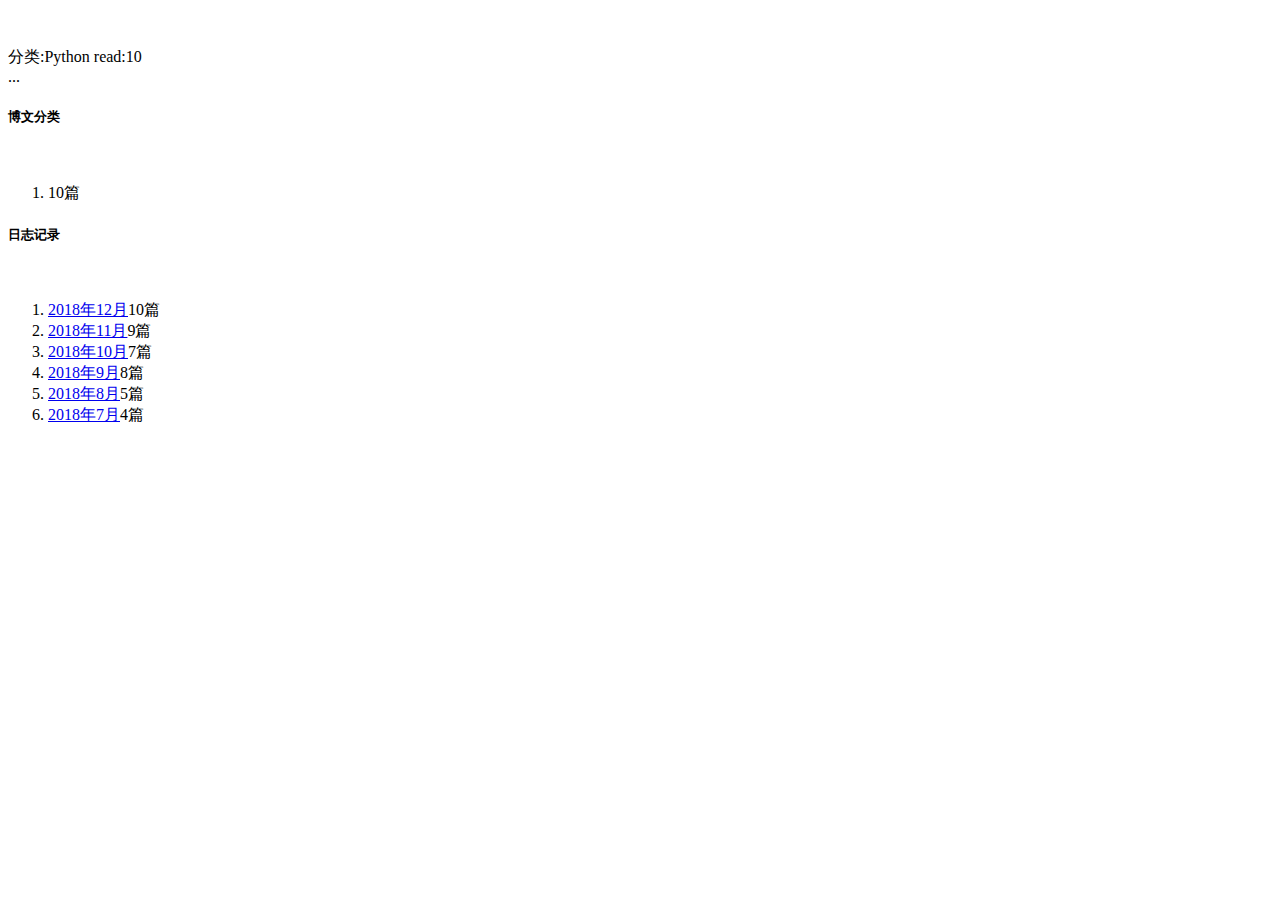
<file: src/main/resources/templates/index.html>
<!DOCTYPE html>
<html xmlns="http://www.w3.org/1999/xhtml"
      xmlns:th="http://www.thymeleaf.org"
      xmlns:sec="http://www.thymeleaf.org/thymeleaf-extras-springsecurity4">
<head>
  <meta charset="UTF-8">
  <meta name="viewport" content="width=device-width, initial-scale=1, shrink-to-fit=no">
  <meta name="description" content="home">
  <meta name="author" content="Ricardo">
  <title>Home</title>
  <!-- Bootstrap core CSS -->
  <!--<link href="../static/css/bootstrap.min.css" rel="stylesheet">-->
  <link rel="stylesheet" th:href="@{/css/bootstrap.min.css}">
  <link rel="stylesheet" th:href="@{/css/toastr.min.css}">
  <!-- Custom styles for this template -->
  <!--<link href="../static/css/blog.css" rel="stylesheet">-->
  <link rel="stylesheet" th:href="@{/css/blog.css}">
</head>
<body>
  <div th:replace="~{fragments/header :: header}"></div>
  <br>
  <main role="main" class="container blog-content-container">
    <div class="row">
      <div class="col-md-8" id="mainContainer">
        <div id="mainContainerRepleace">
          <div class="card flex-md-row mb-4" th:each="blog : ${blogList}">
            <div class="card-body d-flex flex-column align-items-start">
              <h4 class="mb-auto">
                <a class="text-primary" th:href="'/u/'+${blog.user.username}+'/blogs/'+${blog.id}" th:text="${blog.title}"></a>
              </h4>
              <p class="card-text mb-auto text-muted" th:text="${blog.summary}"></p>
              <div class="mb-1 text-muted">
                <span class="d-inline-block mr-2" th:text="${#dates.format(blog.createTime, 'yyyy-MM-dd')}"></span>
                <span class="d-inline-block mr-2" th:text="${blog.catalog.name}">分类:Python</span>
                <span class="d-inline-block mr-2">read:10</span>
              </div>
            </div>
          </div>
          <!-- 分页 -->
          <div th:replace="~{fragments/page :: page}">...</div>
        </div>
      </div>

      <div class="col-md-4">
        <div th:replace="~{fragments/aside :: aside}"></div>

        <div class="p-3">
          <h5 class="font-italic">博文分类</h5>
          <br>
          <ol class="list-unstyled mb-0">
            <li th:each="catalog : ${catalogs}" th:object="${catalog}">
              <a href="javascript:void(0)" th:text="${catalog!=null}?*{name}" th:attr="catalogId=*{id}" class="blog-query-by-catalog"></a>
              <span class="float-right">10篇</span>
            </li>
          </ol>
        </div>
        <div class="p-3">
          <h5 class="font-italic">日志记录</h5>
          <br>
          <ol class="list-unstyled mb-0">
            <li><a href="#">2018年12月</a><span class="float-right">10篇</span></li>
            <li><a href="#">2018年11月</a><span class="float-right">9篇</span></li>
            <li><a href="#">2018年10月</a><span class="float-right">7篇</span></li>
            <li><a href="#">2018年9月</a><span class="float-right">8篇</span></li>
            <li><a href="#">2018年8月</a><span class="float-right">5篇</span></li>
            <li><a href="#">2018年7月</a><span class="float-right">4篇</span></li>
          </ol>
        </div>
      </div>
    </div>
  </main>


  <div th:replace="~{fragments/footer :: footer}"></div>

  <!-- Bootstrap core JavaScript
================================================== -->
  <!--<script src="../static/js/jquery-slim.min.js"></script>-->
  <!--<script src="../static/js/popper.min.js"></script>-->
  <!--<script src="../static/js/bootstrap.min.js"></script>-->
  <script th:src="@{/js/jquery.min.js}"></script>
  <script th:src="@{/js/popper.min.js}"></script>
  <script th:src="@{/js/bootstrap.min.js}"></script>
  <script th:src="@{/js/toastr.min.js}"></script>
  <script th:src="@{/js/pagination.js}"></script>
  <script th:src="@{/js/blog.js}"></script>
</body>
</html>
</file>
<file: src/main/resources/static/css/blog.css>
/*
 * Footer
 */
.blog-footer {
    padding: 2.5rem 0;
    color: #999;
    text-align: center;
    background-color: #f9f9f9;
    border-top: .05rem solid #e5e5e5;
}
.blog-footer p:last-child {
    margin-bottom: 0;
}
</file>
